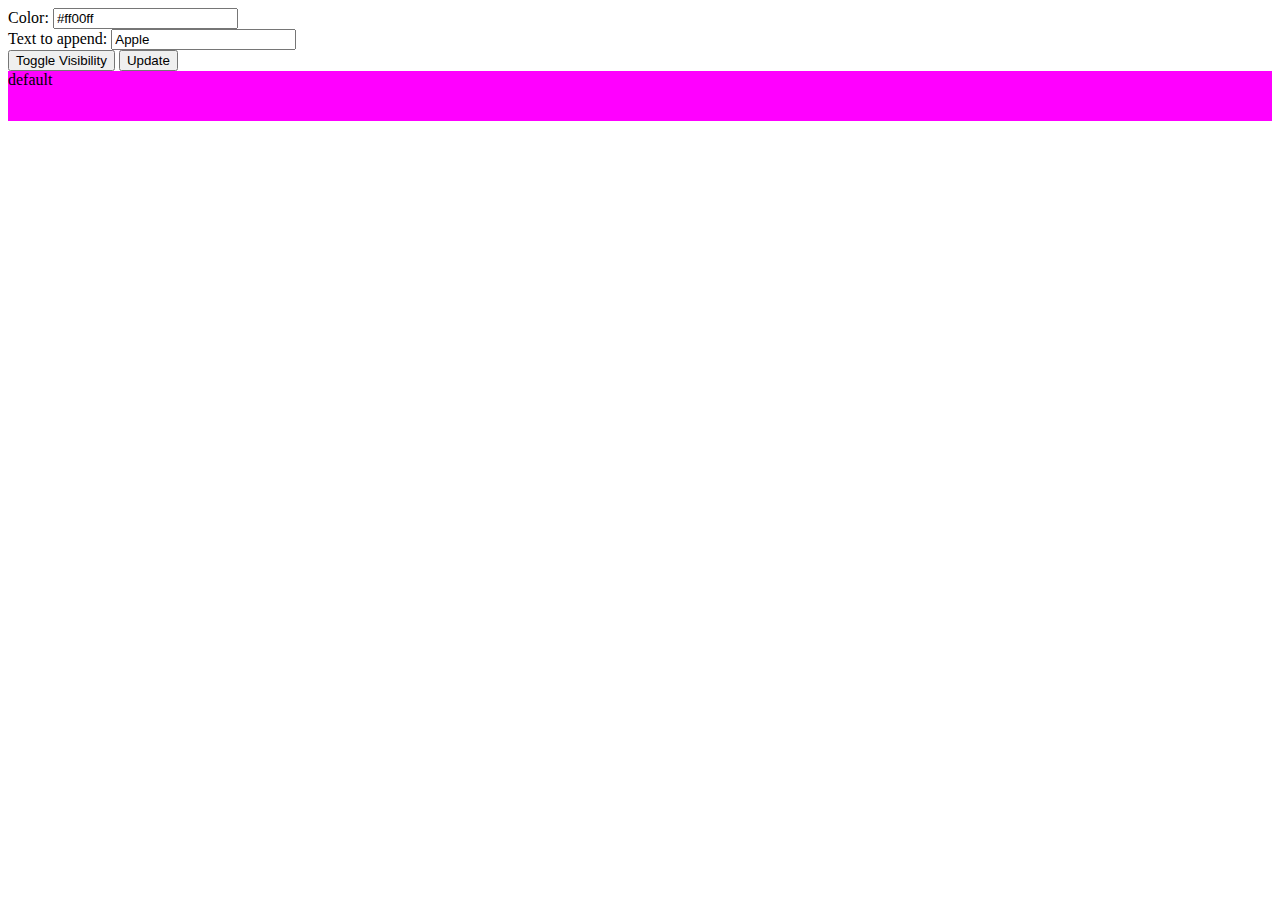
<file: teamactivity0.html>
<!DOCTYPE html>
<html>
	<head>
		<title>Team Activity - 0</title>
		<link rel="stylesheet" type="text/css" href="styles.css" />
		<script src="scripts.js"></script>
	</head>
	<body>
		<label for="color">Color:</label>
		<input type="text" id="color" name="color" value="#ff00ff" />
		<br />
		<label for="text">Text to append:</label>
		<input type="text" id="text" name="text" value="Apple" />
		<br />
		<button type="button" onclick="toggle()">Toggle Visibility</button>
		<button type="button" onclick="handleUpdateClick()">Update</button>
		<br />
		<div id="results">default</div>
	</body>
</html>
</file>
<file: styles.css>
#results {
	background-color: #ff00ff;
	width: 100%;
	height: 50px;
}
</file>
